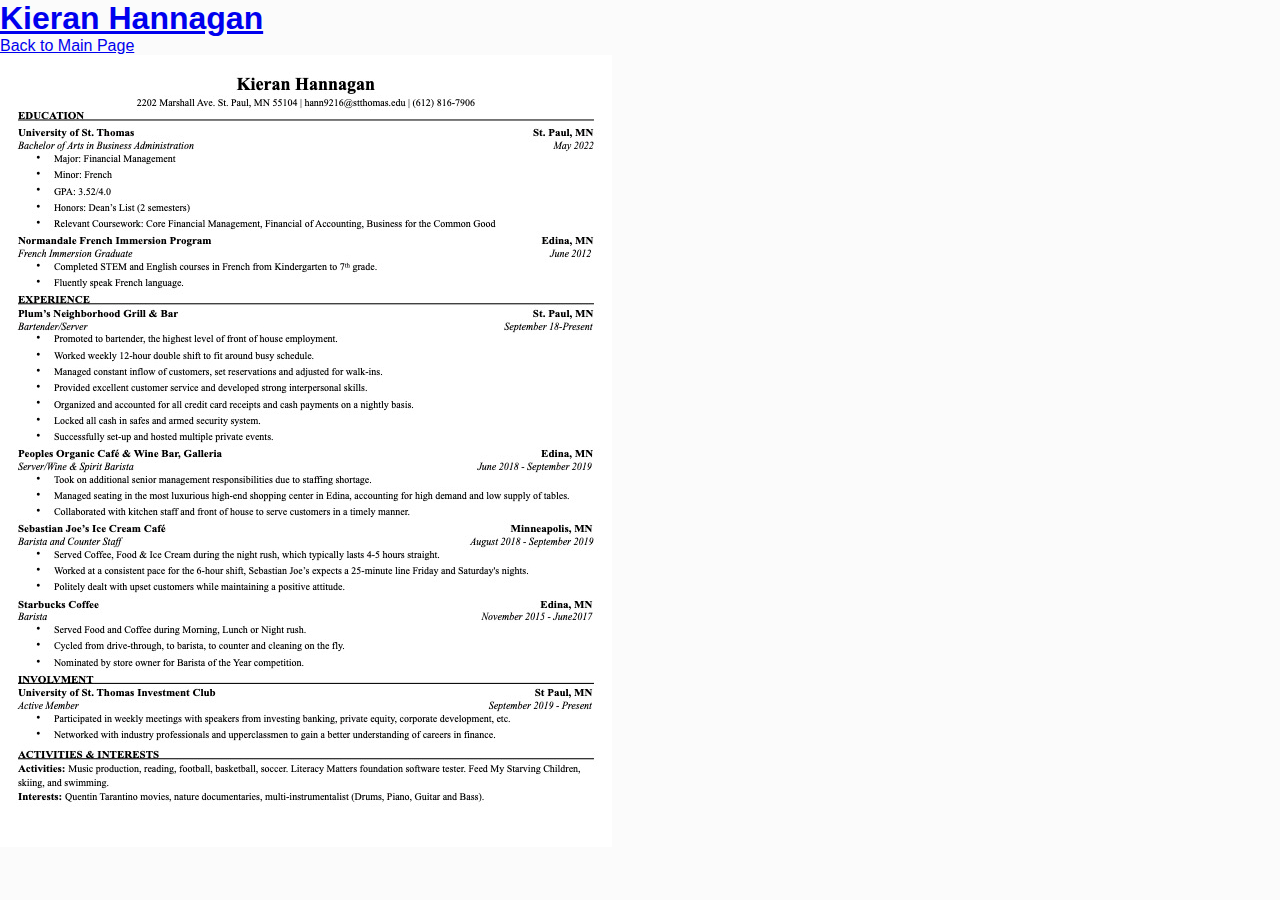
<file: resume.html>
<!DOCTYPE html>
<html lang="en">
<head>
    <meta charset="UTF-8">
    <meta http-equiv="X-UA-Compatible" content="IE=edge">
    <meta name="viewport" content="width=device-width, initial-scale=1.0">
    <link rel="stylesheet" href="assets/css/style.css">
    <title>My Portfolio</title>
</head>
<body>
        <!-- Navigation -->
        <header>
            <h1>
                <a class = "highlight" href="index.html">Kieran Hannagan</a>
            </h1>

            <nav>
                <ul>
                    <li>
                        <a href="index.html">Back to Main Page</a>
                    </li>
                </ul>
            </nav>
        </header>

         <!-- Resume -->
   <img src="./assets/images/Resume.jpg" alt="Kieran's Resume" />

    <!-- Portfolio Content -->
   
</html>
</file>
<file: assets/css/style.css>
:root{
    --primary-color:#fafaface;
    --secondary-color:#000000;
    --teriary-color:#1c6bb6;
  }
  
  
  * {
    /* box-sizing: border-box; */
    box-sizing: border-box;
    margin: 0;
    padding: 0;
  }
  .navbar-brand {
    color: var(--primary-color) !important;
    padding-top: 2rem !important;
  }
  .btn-info {
    background-color: var(--primary-color) !important;
  }
  .bg-dark {
    background-color: var(--teriary-color) !important;
  }

  body {
    height: 100%;
    width: 100%;
    background-color: var(--primary-color);
    color: var(--teriary-color);
    font-family: Helvetica, Arial, sans-serif;
  }


 
  

  

  /* Hero */
  .hero {
    height: 30rem;
    width: 100%;
    margin-bottom: 5rem;
    background-image: url("../images/IMG_0015.jpg");
    background-size: 100%;
    background-position: center;
    display:flex;
    position:relative;

  }
  body section div{
    width: 100%;
  }
 .my-portfolio h2 { 
  position: relative;
  text-align: right;
  justify-content: flex-end;
  align-items: flex-end;
}
  

  /* Footer  */

  footer a {
    text-decoration: none;
    color: var(--secondary-color);
    
  }

  footer h1 {
    color: var(--teriary-color);
    margin-left: 4rem;
    font-size: 36px
  }
  
  
  /* body */
  .content-portfolio {
    height:200px;
    width:100%;
  display: flex;

  }

  .body-border {
    font-size: 50px;
    border-bottom: 15px;
    color: var(--tertiary-color);
  }



  /* My Work */

  #run-buddy {
    text-align: center;
    width:50%; height:100%;background-image: url("../images/Screen Shot 2021-10-24 at 10.57.13 PM.png");
  }
  
  section div a {
    font-size:40px;
    text-align: center;
  }
  .no-underline {
    text-decoration: none;
  }

footer {

  position:fixed;
  left:0px;
  bottom:0px;
  width:100%;

}

#contact{
  color: var(--primary-color);
}
.opacity-item {
  opacity: 0.75;
}
.carousel-font {
  font: bold;
  color:var(--teriary-color)
}
</file>
